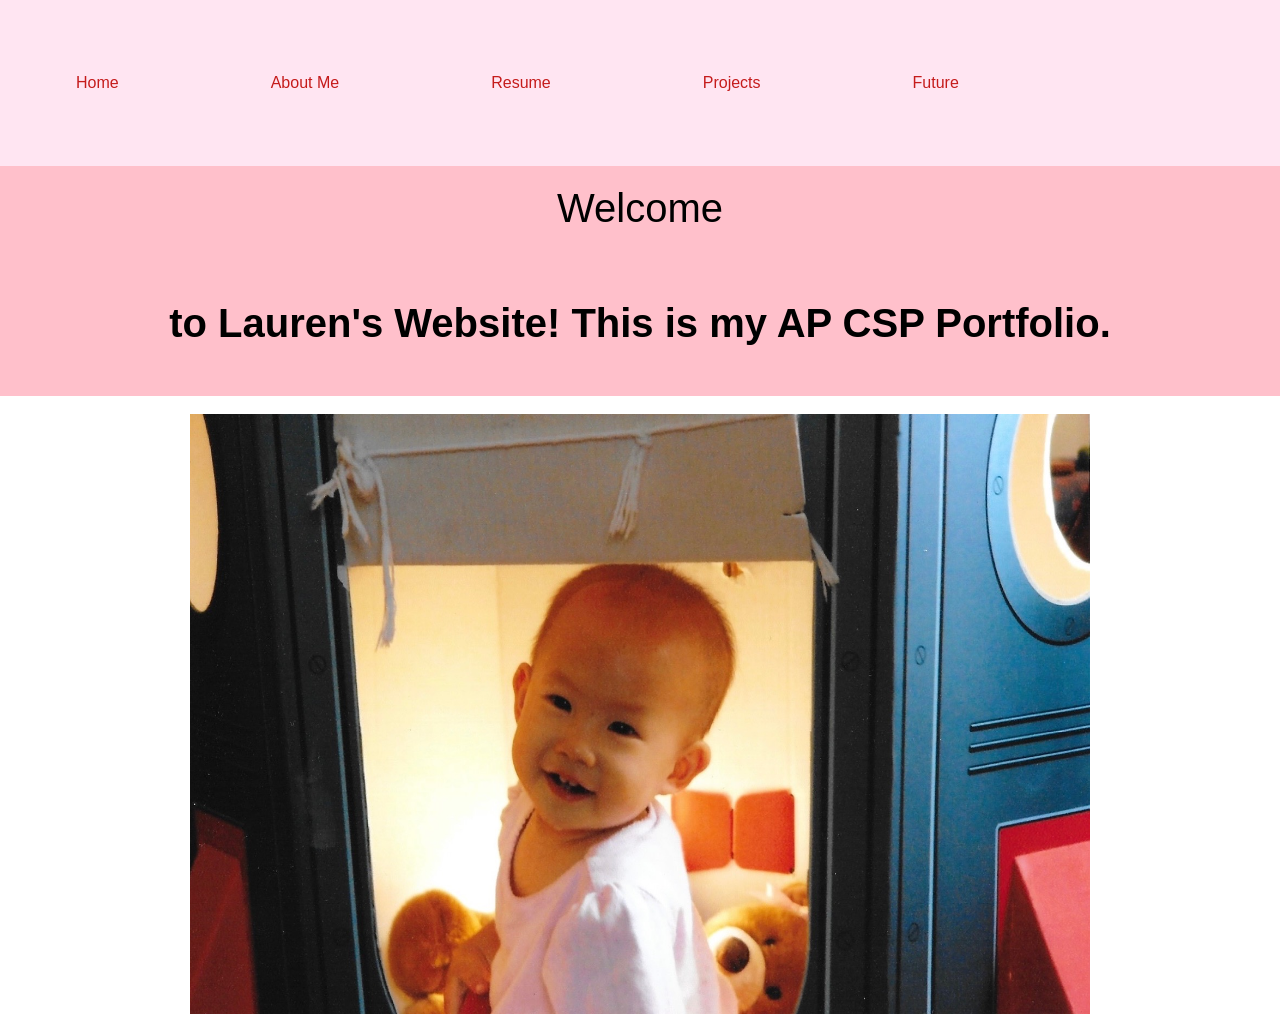
<file: index.html>
<!DOCTYPE html>
<html>
<head>
<link rel="stylesheet" href="style.css">
</head>
<body>

<ul>
  <li><a href="index.html">Home</a></li>
   <li><a href="aboutMe.html">About Me</a></li>
  <li><a href="resume.html">Resume</a></li>
  <li><a href="projects.html">Projects</a></li>
  <li><a href="future.html">Future</a></li>
</ul>

  <div class="center">
      <p class="p3">Welcome</p>
  </div>

  <div class="container">
    <h3 class="p3">to Lauren's Website! This is my AP CSP Portfolio.</h3>
  </div>

  <br>
  <img src="IMG_3857.jpeg" alt = "IMG" width = "900" height = "600"
  <img src="IMG_3857.jpeg" alt="IMG" style="display:block; margin:auto;">
  
   

</body>
</html>
</file>
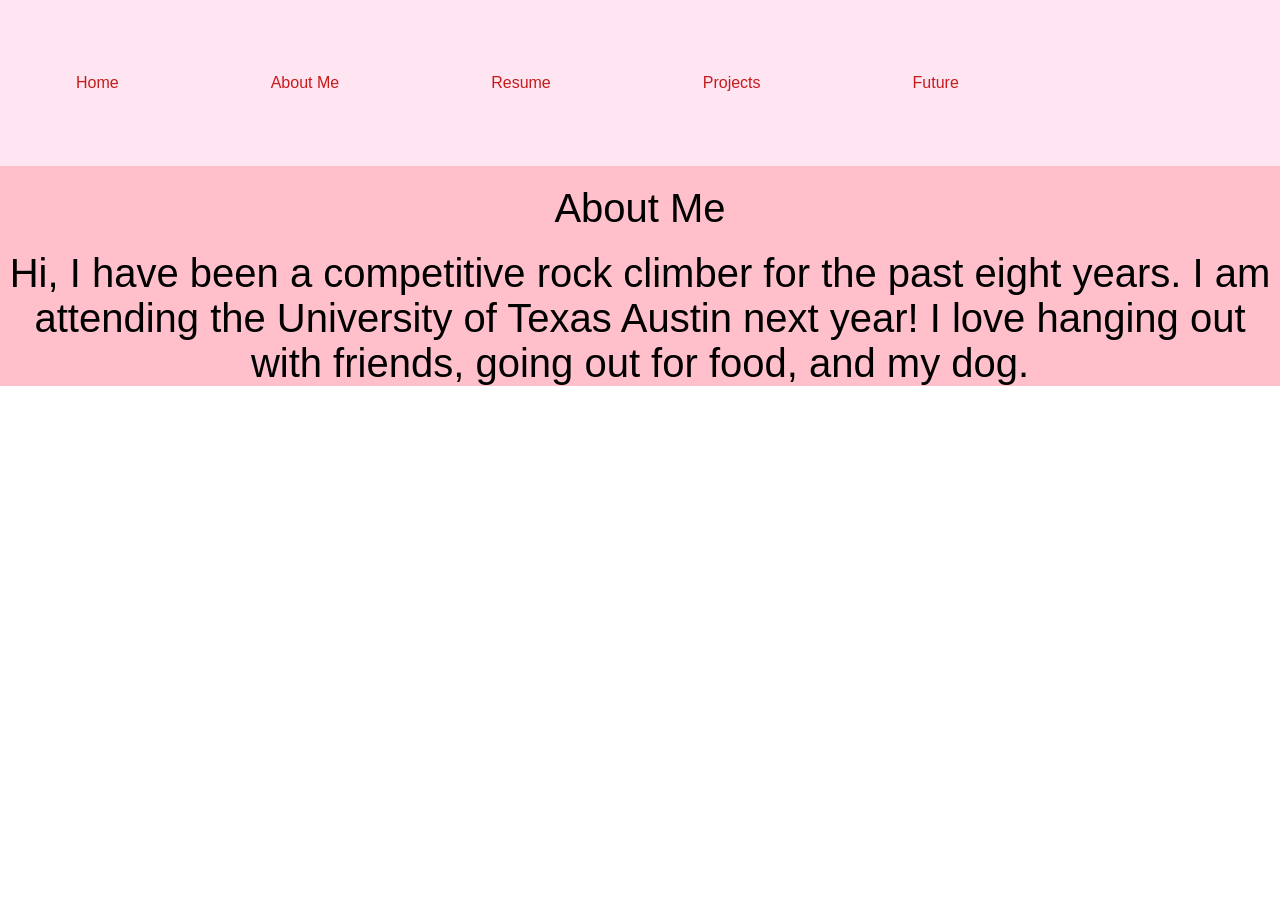
<file: aboutMe.html>
<!DOCTYPE html>
<html>
<head>
<link rel="stylesheet" href="style.css">
</head>
<body>

<ul>
  <li><a href="index.html">Home</a></li>
   <li><a href="aboutMe.html">About Me</a></li>
  <li><a href="resume.html">Resume</a></li>
  <li><a href="projects.html">Projects</a></li>
  <li><a href="future.html">Future</a></li>
</ul>

  <div class="center">
      <p class="p3">About Me</p>
  </div>

  <div class="center">
    <p3 class="p3">Hi, I have been a competitive rock climber for the past eight years. I am attending the University of Texas Austin next year! I love hanging out with friends, going out for food, and my dog. </h3>
  </div>
   

</body>
</html>
</file>
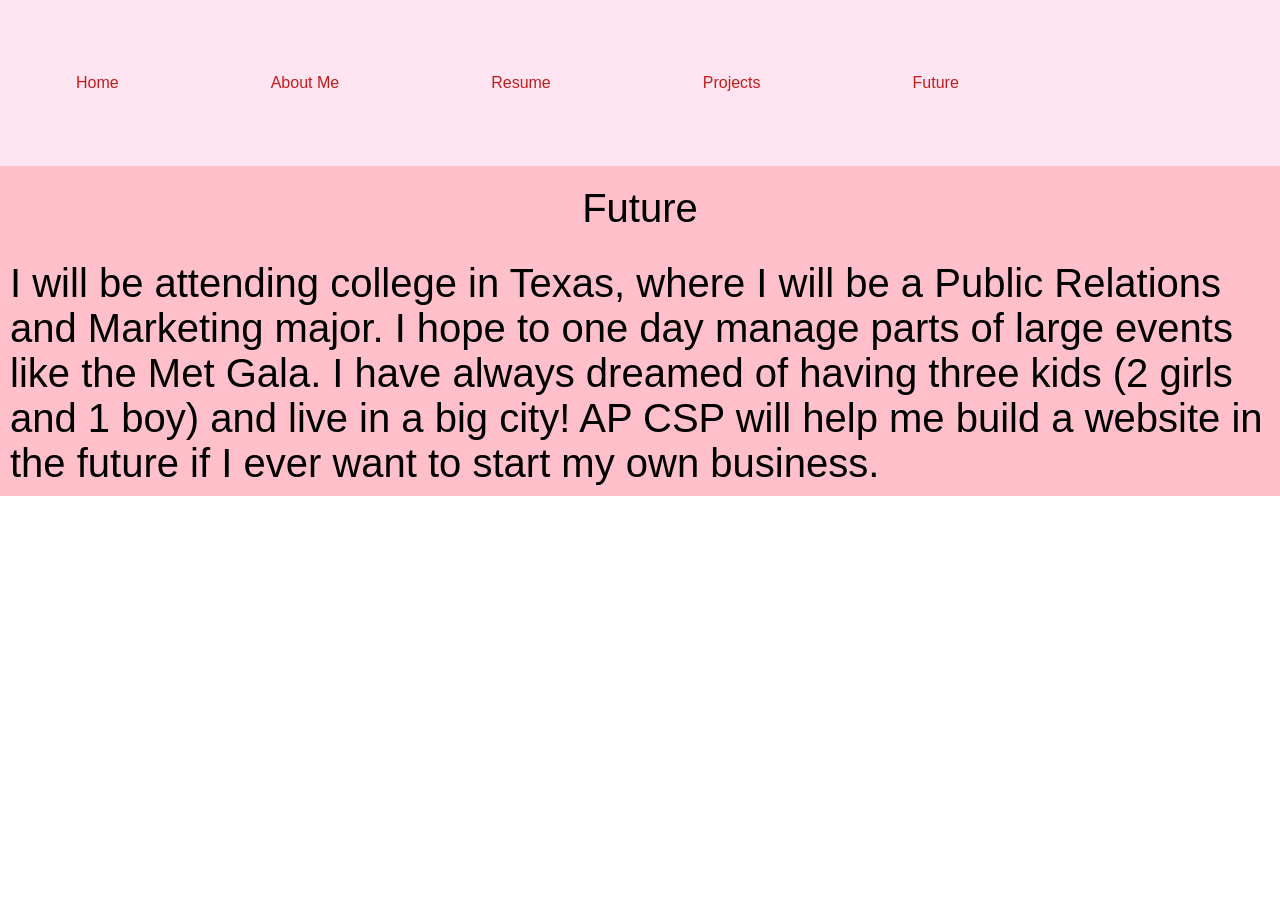
<file: future.html>
<!DOCTYPE html>
<html>
<head>
<link rel="stylesheet" href="style.css">
</head>
<body>

<ul>
  <li><a href="index.html">Home</a></li>
   <li><a href="aboutMe.html">About Me</a></li>
  <li><a href="resume.html">Resume</a></li>
  <li><a href="projects.html">Projects</a></li>
  <li><a href="future.html">Future</a></li>
</ul>

  <div class="center">
      <p class="p3">Future</p>
  </div>

  <div class="container">
    <p3 class="p3">I will be attending college in Texas, where I will be a Public Relations and Marketing major. I hope to one day manage parts of large events like the Met Gala. I have always dreamed of having three kids (2 girls and 1 boy) and live in a big city! AP CSP will help me build a website in the future if I ever want to start my own business.</h3>
  </div>
   

</body>
</html>
</file>
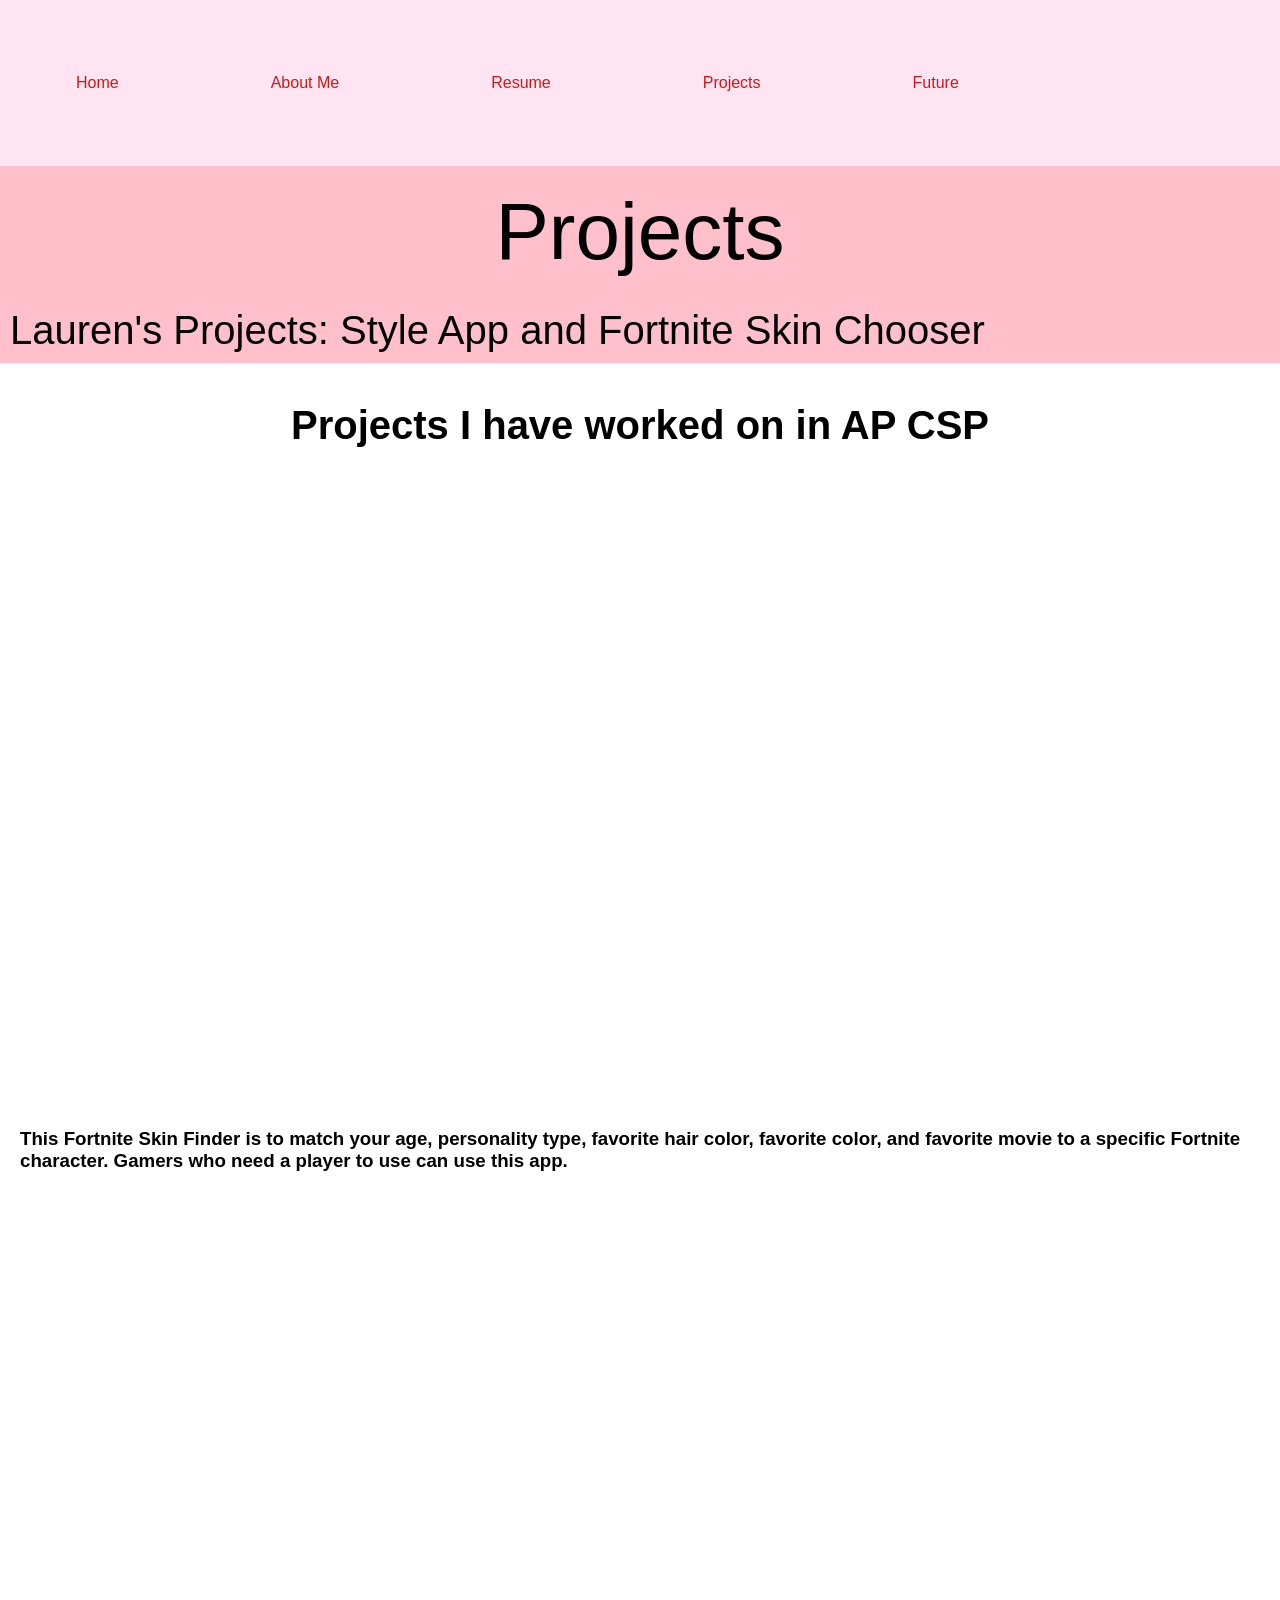
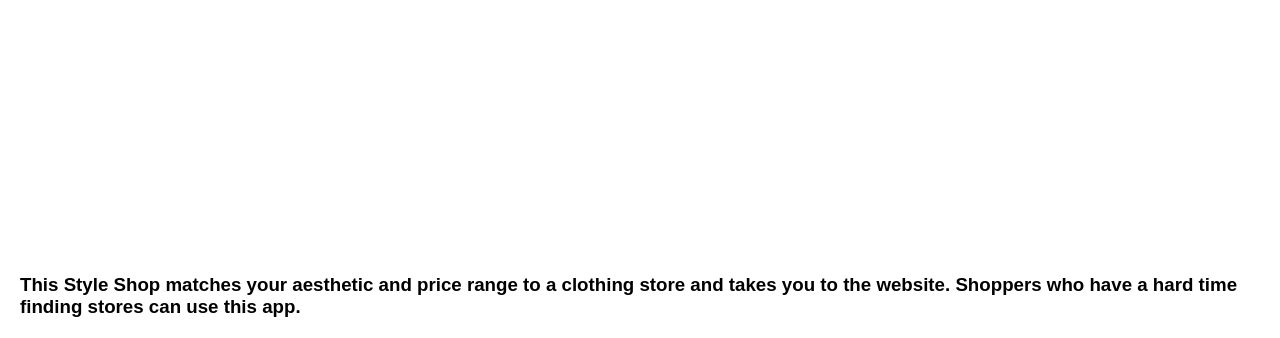
<file: projects.html>
<!DOCTYPE html>
<html>
<head>
<link rel="stylesheet" href="style.css">
</head>
<body>

<ul>
  <li><a href="index.html">Home</a></li>
   <li><a href="aboutMe.html">About Me</a></li>
  <li><a href="resume.html">Resume</a></li>
  <li><a href="projects.html">Projects</a></li>
  <li><a href="future.html">Future</a></li>
</ul>

  <div class="center">
      <p>Projects</p>
  </div>

  <div class="container">
    <p3 class="p3">Lauren's Projects: Style App and Fortnite Skin Chooser</h3>
  </div>
  <h3 class = "p3">Projects I have worked on in AP CSP<h3>
  <iframe width="392" height="620" style="border: 0px;" src="https://studio.code.org/projects/applab/01043716-671a-4eb2-8211-a09883c5d854/embed"></iframe>
  <p>This Fortnite Skin Finder is to match your age, personality type, favorite hair color, favorite color, and favorite movie to a specific Fortnite character. Gamers who need a player to use can use this app.</p>
  <br>
  <iframe width="392" height="620" style="border: 0px;" src="https://studio.code.org/projects/applab/af5a18bb-e4cb-4624-a026-40a735eeb441/embed"></iframe>
 <p>This Style Shop matches your aesthetic and price range to a clothing store and takes you to the website. Shoppers who have a hard time finding stores can use this app.</p>

</body>
</html>
</file>
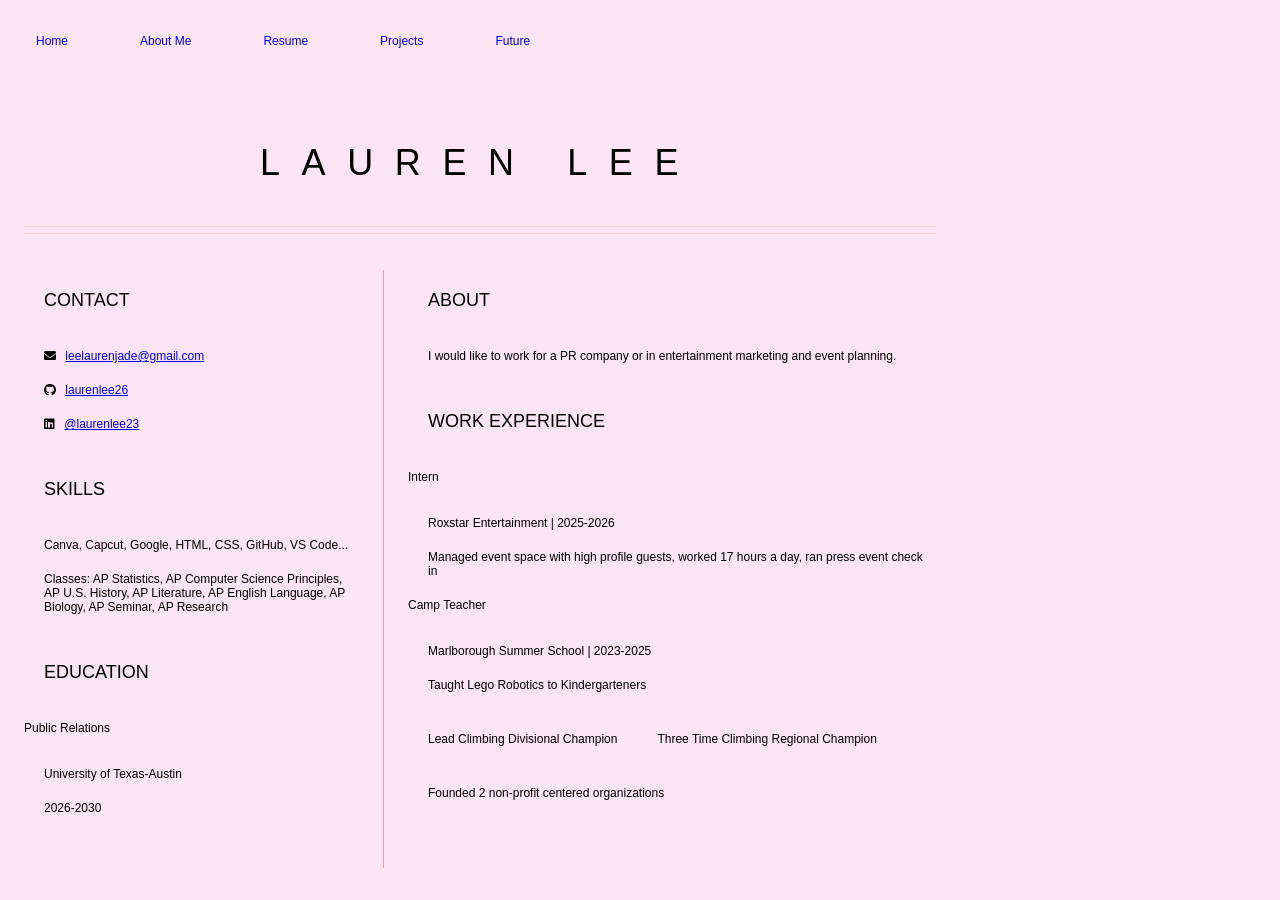
<file: resume.html>
<html>
	<head>
		<link href="resume.css" rel="stylesheet">
		<title>Your name resume</title>
        <link rel="stylesheet" href="https://cdnjs.cloudflare.com/ajax/libs/font-awesome/5.15.4/css/all.min.css">
	</head>

	<body>
    <ul>
  <li><a href="index.html">Home</a></li>
   <li><a href="aboutMe.html">About Me</a></li>
  <li><a href="resume.html">Resume</a></li>
  <li><a href="projects.html">Projects</a></li>
  <li><a href="future.html">Future</a></li>
</ul>
		<header id="header">
			<!-- resume header with your name and title -->
			<h1>LAUREN LEE</h1>
			<hr>
	
			<hr>
		</header>
		<main>
			<article id="mainLeft">
				<section>
					<h2>CONTACT</h2>
					<!-- contact info including social media -->
                    <p>
                        <i class="fa fa-envelope" aria-hidden="true"></i>
                        <a href="mailto:your-email@example.com">leelaurenjade@gmail.com</a>
                    </p>
                    <p>
                        <i class="fab fa-github" aria-hidden="true"></i>
                        <a href="github.com/gh-username">laurenlee26</a>
                    </p>
                    <p>
                        <i class="fab fa-linkedin" aria-hidden="true"></i>
                        <a href="linkedin.com/linkedin-username">@laurenlee23</a>
                    </p>
				</section>
				<section>
					<h2>SKILLS</h2>
					<!-- your skills -->
                    <p>Canva, Capcut, Google, HTML, CSS, GitHub, VS Code...</p>
                    <p> Classes: AP Statistics, AP Computer Science Principles, AP U.S. History, AP Literature, AP English Language, AP Biology, AP Seminar, AP Research</p>
				</section>
				<section>
					<h2>EDUCATION</h2>
					<!-- your education -->
                    <h3>Public Relations</h3>
                    <p>
                        University of Texas-Austin
                    </p>
                    <p>
                        2026-2030
                    </p>
				</section>            
			</article>
			<article id="mainRight">
				<section>
					<h2>ABOUT</h2>
					<!-- about you -->
					<p>I would like to work for a PR company or in entertainment marketing and event planning.</p>
				</section>
				<section>
					<h2>WORK EXPERIENCE</h2>
					<!-- your work experience -->
                    <h3>Intern</h3>
                    <p>
                            Roxstar Entertainment | 2025-2026
                    </p>
                    <p>
                           Managed event space with high profile guests, worked 17 hours a day, ran press event check in
                    </p>
                    <h3>Camp Teacher</h3>
          <p>
                            Marlborough Summer School | 2023-2025
                    </p> 
                    <p> Taught Lego Robotics to Kindergarteners
                    <ul>
                            <li>Lead Climbing Divisional Champion</li>
                            <li>Three Time Climbing Regional Champion</li>
                            <li>Founded 2 non-profit centered organizations</li>
                    </ul>
				</section>
			</article>
		</main>
	</body>
</html>
</file>
<file: style.css>
.center{
  display: flex;
  justify-content: center;
  font-size: 80px;
    background-color: pink
}

.container {
  font-size: 30px;
  padding: 10px;
    background-color: pink
  
}

.p3 {
  font-family: Verdana, sans-serif;
  font-size: 40px;
}

body {
  margin: 0;
  padding: 0;
}

h2, p {
  margin: 20px;
  font-family: Verdana, sans-serif;
}

ul {
  list-style-type: none;
  margin: 0;
  padding: 0;
  overflow: hidden;
  background-color: #ffe5f2;
}

ul li {
  float: left;
  padding: 60px;
}

ul li a {
  display: block;
  color: #c51b1b;
  text-align: center;
  padding: 14px 16px;
  text-decoration: none;
  font-family: Verdana, sans-serif;
}

ul li a:hover {
  font-family: Verdana, sans-serif;
  background-color: #f9bdc7;
}
iframe {
  display: block;
  margin: 20px auto;
}
.p3 {
  text-align: center;
}
</file>
<file: resume.css>
body {
    font-family: 'Segoe UI', Tahoma, Geneva, Verdana, sans-serif;
    font-size: 12px;
    max-width: 960px;
    margin: auto;
  background-color: #fbe5f4
}
h1 {
    font-size: 3em;
    letter-spacing: .6em;
    padding-top: 1em;
    padding-bottom: 1em;
}

h2 {
    font-size: 1.5em;
    padding-bottom: 1em;
}

h3 {
    font-size: 1em;
    padding-bottom: 1em;
}

main { 
    display: grid;
    grid-template-columns: 40% 60%;
    margin-top: 3em;
}
header {
    text-align: center;
    margin: auto 2em;
}

section {
    margin: auto 1em 4em 2em;
}

i {
    margin-right: .5em;
}

p {
    margin: .2em auto
}

hr {
    border: none;
    background-color: #f5d6d6;
    height: 1px;
}

h1, h2, h3 {
    font-weight: 100;
    margin-bottom: 0;
}
#mainLeft {
    border-right: 1px solid #e5a4a4;
}




.center{
  display: flex;
  justify-content: center;
  font-size: 100px;
}

.container {
  font-size: 50px;
  padding: 10px;
}

.p3 {
  font-family: "Lucida Console", "Courier New", monospace;
}

body {
  margin: 0;
  padding: 0;
}

h2, p {
  margin: 20px;
}

ul {
  list-style-type: none;
  margin: 0;
  padding: 0;
  overflow: hidden;
  background-color: #fbe5f4;
}

ul li {
  float: left;
  padding: 20px;
}

ul li a {
  display: block;
  color: ;
  text-align: center;
  padding: 14px 16px;
  text-decoration: none;
}

ul li a:hover {
  background-color: #dcf9ef;
}
</file>
